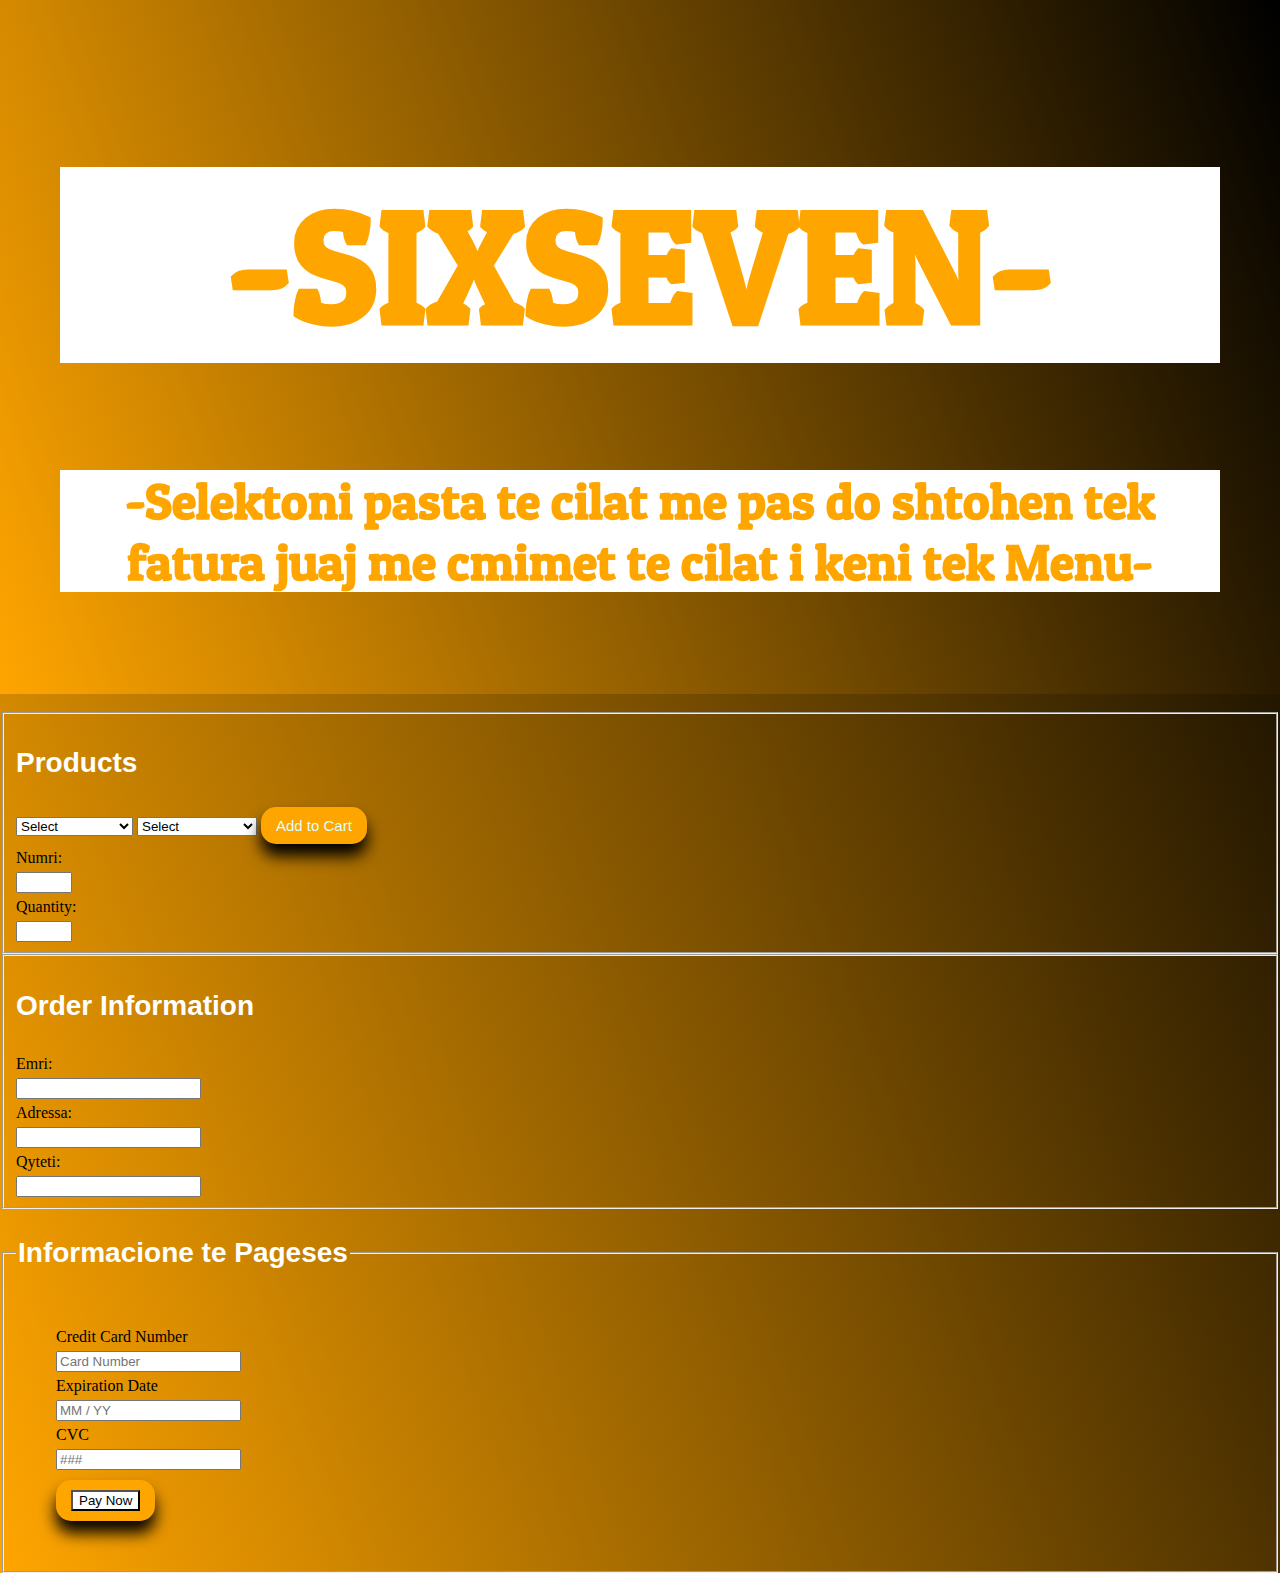
<file: PorositOnline.html>
<!DOCTYPE html>
<html>
  <head>
    <link rel="stylesheet" type="text/css" href="PorositOnlineStyle.css">
    <link href="https://fonts.googleapis.com/css?family=Patua+One" rel="stylesheet">
    <title>Porosit Online</title>
  </head>
    <header>
      <div id="header">
      <h1>-SIXSEVEN-
      </h1>
      <h2>-Selektoni pasta te cilat me pas do shtohen tek fatura juaj me cmimet te cilat i keni tek Menu-</h2>
      </div>
    </header>
    <body>
      
        <br>
        <fieldset>
        <h3 id="h3"><label for="products">Products</label></h3>
        <select name="products" id="dropdown">
          <option value="selection">Select</option>
          <option value="madhe">Kupa madhe</option>
          <option value="standarde">Kupa standarde</option>
          <option value="vogel">Kupa vogel</option>
        </select>
        <select name="products" id="dropdown">
          <option value="selection">Select</option>
          <option value="Ngrohta">Pasta te ngrohta</option>
          <option value="Ftohta">Pasta te ftohta</option>
        </select>
        <button type="submit">Add to Cart</button>
        <span><label for="Numri">Numri:</label></span>
        <input name="Numri" type="number" min="0" max="13" required  id="Numri">
        <br>
        <span><label for="quantity">Quantity:</label></span>
        <input name="quantity" type="number" min="0" max="25" required  id="quantity">
      </fieldset>

      
      <fieldset>
        <h3>Order Information</h3>
        <span><label for="name">Emri: </label></span>
        <input type="text" name="" value="">
        <span><label for="name">Adressa: </label></span>
        <input type="text" name="" value="">
        <span><label for="name">Qyteti: </label></span>
        <input type="text" name="" value="">
        
      </form>
      </fieldset>

      <fieldset>
        <legend><h3>Informacione te Pageses</h3></legend>
        <form>
        <span><label for="cc-number">Credit Card Number</label></span>
        <input class="cc-number" maxlength="16" name="credit-number" pattern="\d*" placeholder="Card Number" type="tel" />
        <br>
        <span><label for="credit-expires"></label>Expiration Date</span>
        <input class="cc-expires" maxlength="7" name="credit-expires" pattern="\d*" placeholder="MM / YY" type="tel" />
        <br>
        <span><label for="credit-cvc">CVC</label></span>
        <input class="cc-cvc" maxlength="4" name="credit-cvc" pattern="\d*" placeholder="###" type="tel" />
        <br>
        <span><label></label></span>
        <button><input class="form-submit" type="submit" value="Pay Now"/></button>
      </fieldset>
    </form>
  </body>
</html>
</file>
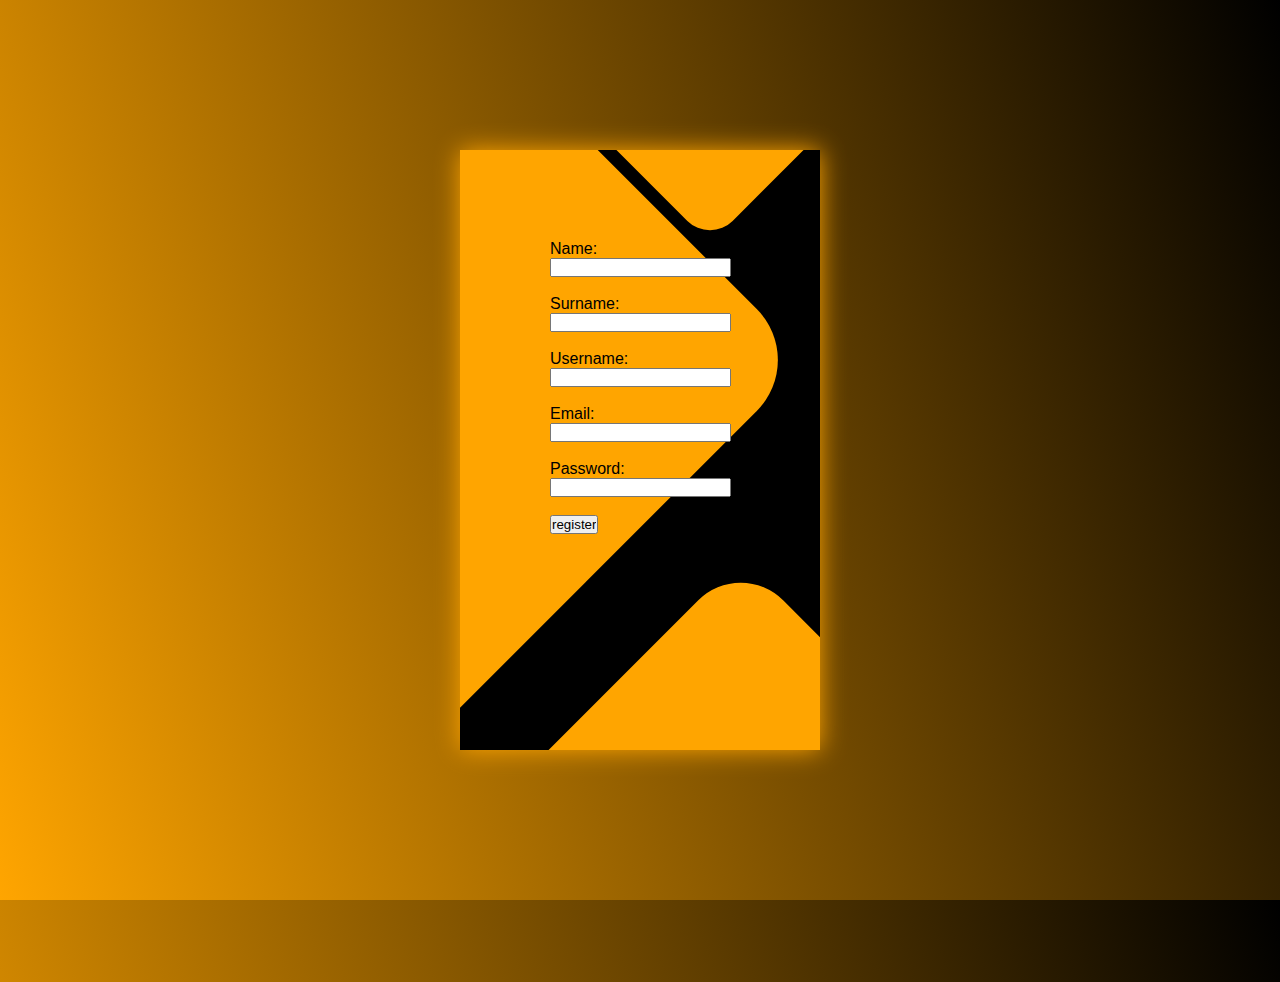
<file: RegisterForm.html>
<!DOCTYPE html>
<html>
<head>
    <title>Register</title>
    <link rel="stylesheet" href="RegisterStyle.css">
</head>
<body>
    <div class="container">
        <div class="screen">
            <div class="screen__content">
    <form action="">
        Name: <input type="text" id="name"><br>
        <label style="color: red;" for="name" id="nameMessage"></label><br>
        Surname: <input type="text" id="surname"><br>
        <label style="color: red;" for="surname" id="surnameMessage"></label><br>
        Username: <input type="text" id="username"><br>
        <label style="color: red;" for="username" id="usernameMessage"></label><br>
        Email: <input type="text" id="email"><br>
        <label style="color: red;" for="email" id="emailMessage"></label><br>
        Password: <input type="password" id="password"><br>
        <label style="color: red;" for="password" id="passwordMessage"></label><br>
       
        <input type="submit" id="register" value="register">
       
    </form>
    <script src="RegisterForm.js"></script>
    </div>
    <div class="screen__background">
        <span class="screen__background__shape screen__background__shape4"></span>
        <span class="screen__background__shape screen__background__shape3"></span>		
        <span class="screen__background__shape screen__background__shape2"></span>
        <span class="screen__background__shape screen__background__shape1"></span>
        </div>
        </div>
        </div>
</body>
</html>
</file>
<file: PorositOnlineStyle.css>
* {
    box-sizing: border-box;
  }
  
  
  header, aside, span{
    display: block;
    }
  
  body{
    background: linear-gradient(70deg, orange,  black);	
    margin: 0;
  }
  
  header{
    background: linear-gradient(70deg, orange,  black);
    padding: 20px;
  }
  
  form {
    padding: 20px 0px 40px 40px;
  }
  
  .form-submit{
    background-color:white;
    color: black;
  }
  
  h3 {
    color: white;
    margin-left: 0;
    font-family: sans-serif;
    font-size: 28px;
  }
  
  span {
    padding-left: 5%;
    padding: 5px 0;
  }
  
  .cart{
    float: right;
    margin-top: 6%;
    margin-right: 5%;
  
  }
  #header{
    font-family: 'Patua One',monospace;
    text-align:center;
    font-size: 60px;
    color:orange;
    padding: 40px;
    box-shadow: 0 12px 16px 0 orange black;
  }
  button{
    display: inline-block;
    padding: 10px 15px;
    font-size: 15px;
    cursor: pointer;
    text-align: center;
    text-decoration: none;
    outline: none;
    color: #E0FFFF;
    background-color: orange;
    border: none;
    border-radius: 15px;
    box-shadow: 0 6px white;
    box-shadow: 0 12px 16px 0 black;
  }
  
  .prodInfo{
    font-family: sans-serif;
    font-size: 50px;
    font-weight: bold;
    float: right;
    padding: 50px 100px 0 0;
  }
  
  a:hover {
    cursor: pointer;
  }
  
  h1 {
    
    font-size: 160px;
    font-family: 'Patua One',monospace;
    color:orange;
    background: white;
  
  }
  h2 {
    font-size: 50px;
    font-family: 'Patua One',monospace;
    color:orange;
    background: white;
  }
</file>
<file: RegisterStyle.css>
* {
	box-sizing: border-box;
	margin: 0;
	padding: 0;	
	font-family: Raleway, sans-serif;
}
body {
	background: linear-gradient(70deg, orange,  black);		
}
.container {
	display: flex;
	align-items: center;
	justify-content: center;
	min-height: 100vh;
}

.screen {		
	background: black;
	position: relative;	
	height: 600px;
	width: 360px;	
	box-shadow: 0px 0px 24px orange;
}

.screen__content {
	z-index: 1;
	position: relative;	
	height: 100%;
	padding:25%;

}
.screen__background {		
	position: absolute;
	top: 0;
	left: 0;
	right: 0;
	bottom: 0;
	z-index: 0;
	-webkit-clip-path: inset(0 0 0 0);
	clip-path: inset(0 0 0 0);	
}

.screen__background__shape {
	transform: rotate(45deg);
	position: absolute;
}

.screen__background__shape1 {
	height: 520px;
	width: 520px;
	background: orange;	
	top: -50px;
	right: 120px;	
	border-radius: 0 72px 0 0;
}

.screen__background__shape2 {
	height: 220px;
	width: 220px;
	background: orange;	
	top: -172px;
	right: 0;	
	border-radius: 32px;
}


/*.screen__background__shape3 {
	height: 540px;
	width: 190px;
	background: orange
	top: -24px;
	right: 0;	
	border-radius: 32px;
}*/

.screen__background__shape4 {
	height: 400px;
	width: 200px;
	background: orange;	
	top: 420px;
	right: 50px;	
	border-radius: 60px;
}
.register {
	background: white;
	font-size: 14px;
	margin-top: 30px;
	padding: 16px 20px;
	border-radius: 26px;
	border: orange;
	text-transform: uppercase;
	font-weight: 700;
	display: flex;
	align-items: center;
	width: 100%;
	background-color: red;
	box-shadow: 0px 2px 2px orange;
	cursor: pointer;
	transition: .2s;
}
</file>
